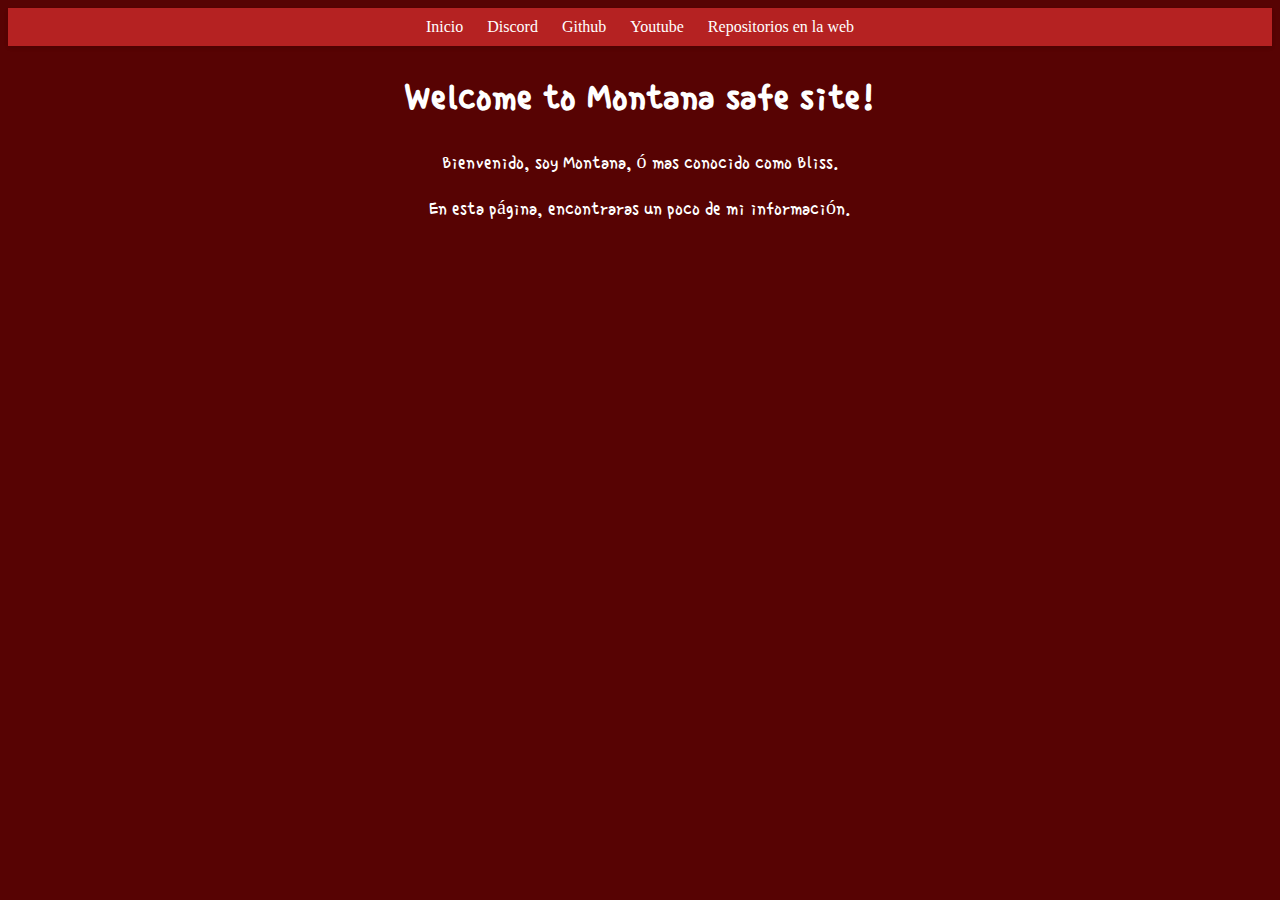
<file: index.html>
<!DOCTYPE html>
<html lang="en">
<head>
    <meta charset="UTF-8">
    <meta name="viewport" content="width=device-width, initial-scale=1.0">
    <title>Montana</title>
    <link rel="stylesheet" href="estilo/style.css">
    <link href="https://fonts.googleapis.com/css2?family=Rubik+Scribble&family=Single+Day&display=swap" rel="stylesheet">

</head>
<body>
    <nav class="navbar">
        <div class="container">
            
            <ul>
                <li><a href="./index.html">Inicio</a></li>
                <li><a href="https://discord.gg/pdat"target="_blank">Discord</a></li>
                <li><a href="https://github.com/montanaadev"target="_blank">Github</a></li>
                <li><a href="https://youtube.com/@zBl1ss"target="_blank">Youtube</a></li>
                <li><a href="./repos.html"target="_blank">Repositorios en la web</a></li>
            </ul>
        </div>
    </nav>

    <div class="content">
        <h1>Welcome to Montana safe site!</h1>
        <p>Bienvenido, soy Montana, ó mas conocido como Bliss.</p>
        <p>En esta página, encontraras un poco de mi información.</p> 
    </div>
    
</body>
</html>
</file>
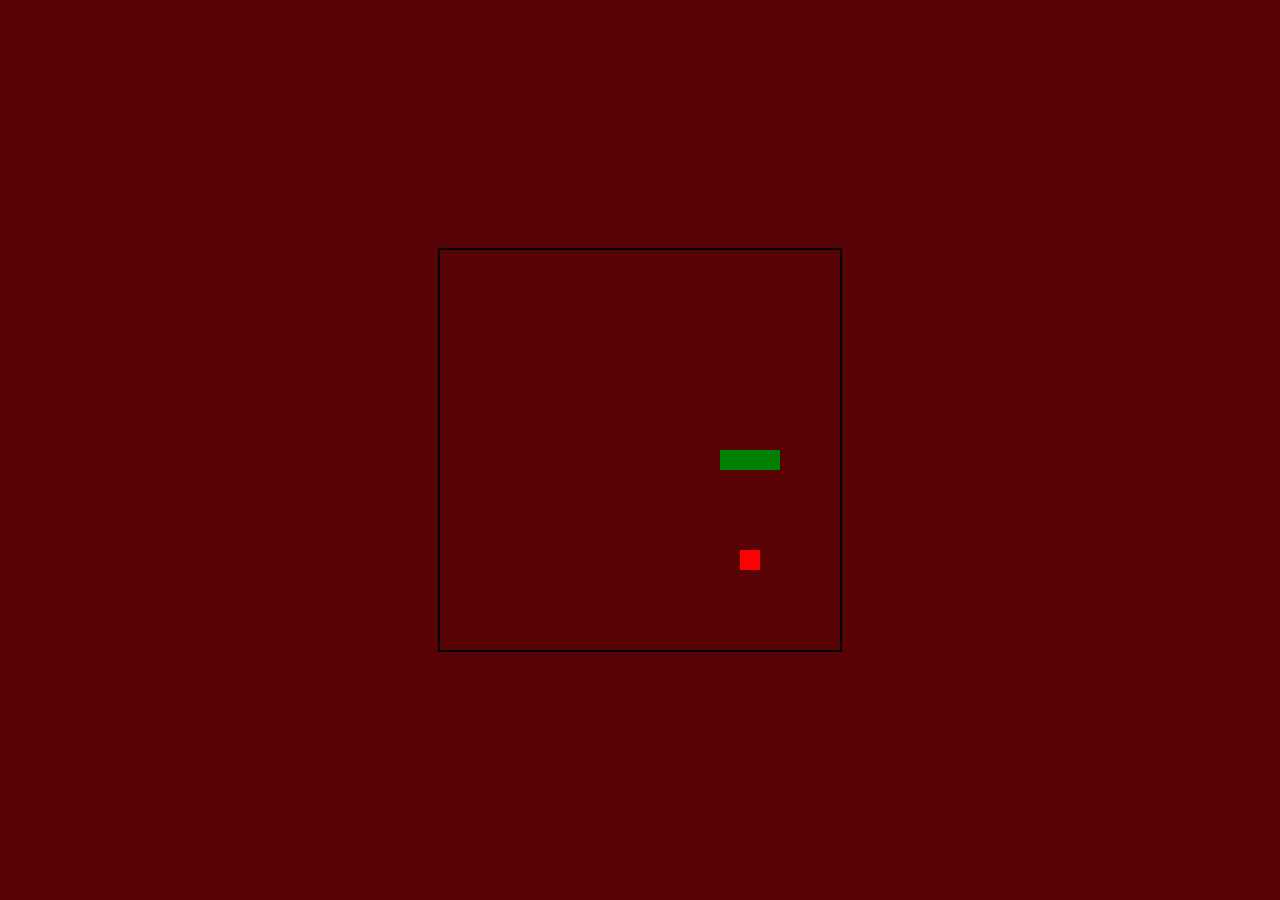
<file: repos/snake.html>
<!DOCTYPE html>
<html lang="es">
<head>
    <meta charset="UTF-8">
    <meta name="viewport" content="width=device-width, initial-scale=1.0">
    <title>Snake Game</title>
    <link rel="stylesheet" href="../estilo/snake.css">
    <link rel="stylesheet" href="../estilo/style.css">
</head>
<body>
    <div class="game-container">
        <canvas id="gameCanvas" width="400" height="400"></canvas>
    </div>
    <script src="./scripts/snake.js"></script>
</body>
</html>
</file>
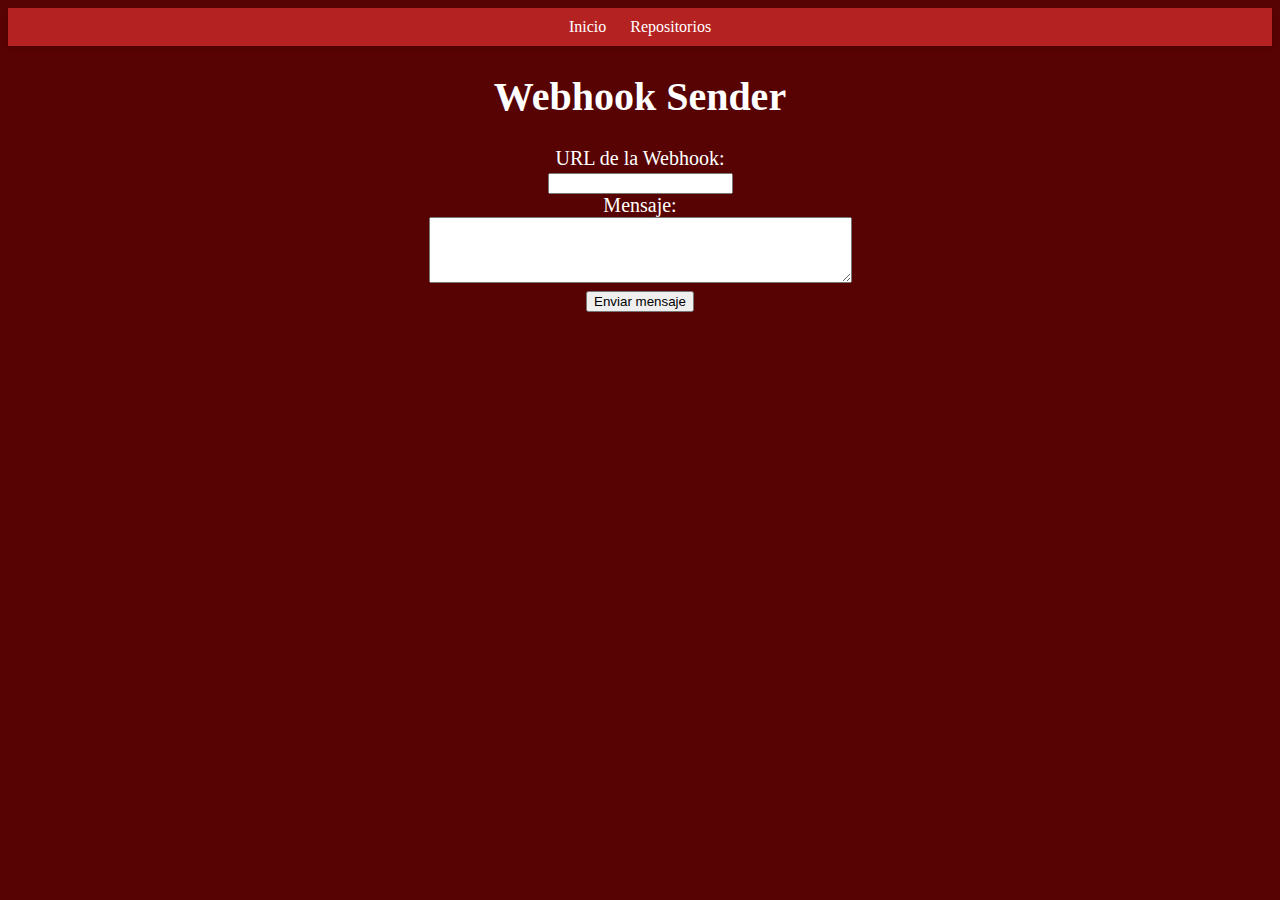
<file: repos/webhook.html>
<!DOCTYPE html>
<html lang="es">
<head>
    <meta charset="UTF-8">
    <meta name="viewport" content="width=device-width, initial-scale=1.0">
    <title>Webhook Sender</title>
    <link rel="stylesheet" href="../estilo/style.css">
</head>
<body>

<nav class="navbar">
    <div class="container">
        <ul>
            <li><a href="../index.html">Inicio</a></li>
            <li><a href="repos.html">Repositorios</a></li>
        </ul>
    </div>
</nav>

<div class="content">
    <h1>Webhook Sender</h1>
    <form id="messageForm">
        <label for="webhookURL">URL de la Webhook:</label><br>
        <input type="text" id="webhookURL" name="webhookURL"><br>
        <label for="message">Mensaje:</label><br>
        <textarea id="message" name="message" rows="4" cols="50"></textarea><br>
        <button type="button" id="sendButton">Enviar mensaje</button>
    </form>
</div>


<script src="scripts/webhook.js"></script>
<script>
document.getElementById("sendButton").addEventListener("click", function() {
    var webhookURL = document.getElementById("webhookURL").value.trim();
    var message = document.getElementById("message").value.trim();
    
    if (webhookURL === "") {
        alert("Por favor, ingresa la URL de la Webhook.");
        return;
    }

    if (message === "") {
        alert("Por favor, ingresa un mensaje.");
        return;
    }

    sendMessage(webhookURL, message);
});
</script>

</body>
</html>
</file>
<file: estilo/style.css>
body {
    background-color: #570303; 
    color: #fff; 
}


.navbar {
    background-color: #f237379b;
    padding: 10px 0;
    box-shadow: 0 2px 4px rgba(0, 0, 0, 0.1);
}

.navbar ul {
    list-style-type: none;
    margin: 0;
    padding: 0;
    text-align: center;
}

.navbar ul li {
    display: inline-block;
    margin-right: 20px;
}

.navbar ul li:last-child {
    margin-right: 0;
}

.navbar ul li a {
    text-decoration: none;
    color: #fff;
}

.navbar ul li a:hover {
    color: #ccc;
}

.content {
    text-align: center;
    margin-top: 20px;
    color: #fff;
    font-family: "Single Day", cursive;
    font-size: 20px;
}
</file>
<file: estilo/snake.css>
body {
    margin: 0;
    padding: 0;
    display: flex;
    justify-content: center;
    align-items: center;
    height: 100vh;
    background-color: #f0f0f0;
}

.game-container {
    width: 400px;
    height: 400px;
    border: 2px solid #000;
}
</file>
